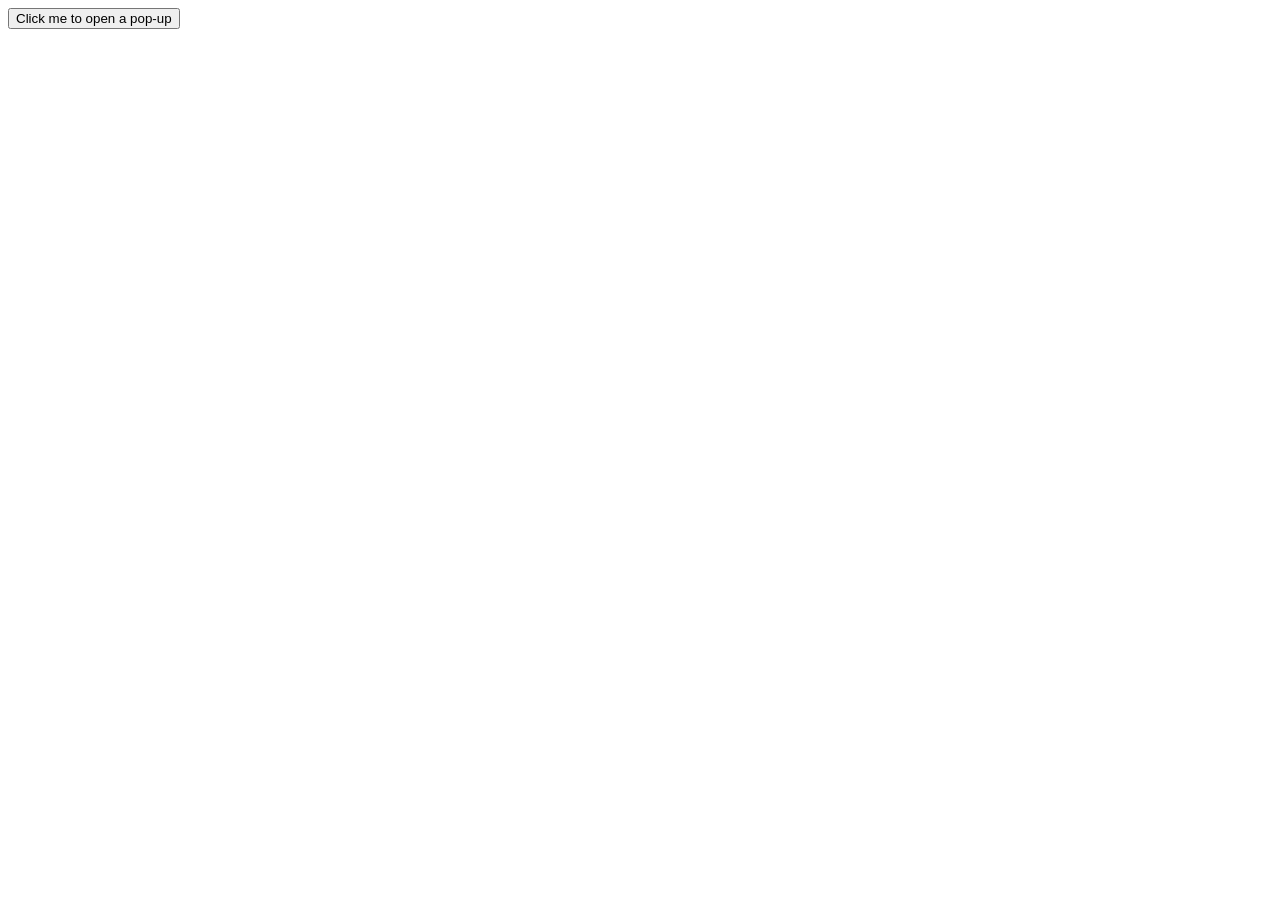
<file: python/popup.html>
<!DOCTYPE html>
<html>
<head>
    <title>Popup Example</title>
    <style>
        /* Modal container */
        .modal {
            display: none; /* Hidden by default */
            position: fixed; /* Stay in place */
            z-index: 1; /* Sit on top */
            left: 0;
            top: 0;
            width: 100%; /* Full width */
            height: 100%; /* Full height */
            overflow: auto; /* Enable scroll if needed */
            background-color: rgb(0,0,0); /* Fallback color */
            background-color: rgba(0,0,0,0.4); /* Black w/ opacity */
            padding-top: 60px; /* Padding from the top */
        }

        /* Modal content */
        .modal-content {
            background-color: #fefefe;
            margin: 5% auto; /* 5% from the top and centered */
            padding: 20px;
            border: 1px solid #888;
            width: 80%; /* Could be more or less, depending on screen size */
            max-width: 500px; /* Maximum width for the modal */
            box-shadow: 0 4px 8px 0 rgba(0,0,0,0.2);
            animation: animatetop 0.4s;
        }

        /* Add animation (slide in from top) */
        @keyframes animatetop {
            from {top: -300px; opacity: 0}
            to {top: 0; opacity: 1}
        }

        /* Close button */
        .close {
            color: #aaa;
            float: right;
            font-size: 28px;
            font-weight: bold;
        }

        .close:hover,
        .close:focus {
            color: black;
            text-decoration: none;
            cursor: pointer;
        }
    </style>
</head>
<body>

<button id="myElement">Click me to open a pop-up</button>

<!-- The Modal -->
<div id="myModal" class="modal">
    <!-- Modal content -->
    <div class="modal-content">
        <span class="close">&times;</span>
        <p>This is a centered pop-up modal!</p>
    </div>
</div>

<script>
    document.addEventListener("DOMContentLoaded", function() {
        // Get the modal
        var modal = document.getElementById("myModal");

        // Get the button that opens the modal
        var btn = document.getElementById("myElement");

        // Get the <span> element that closes the modal
        var span = document.getElementsByClassName("close")[0];

        // When the user clicks the button, open the modal 
        btn.onclick = function() {
            modal.style.display = "block";
        }

        // When the user clicks on <span> (x), close the modal
        span.onclick = function() {
            modal.style.display = "none";
        }

        // When the user clicks anywhere outside of the modal, close it
        window.onclick = function(event) {
            if (event.target == modal) {
                modal.style.display = "none";
            }
        }
    });
</script>

</body>
</html>
</file>
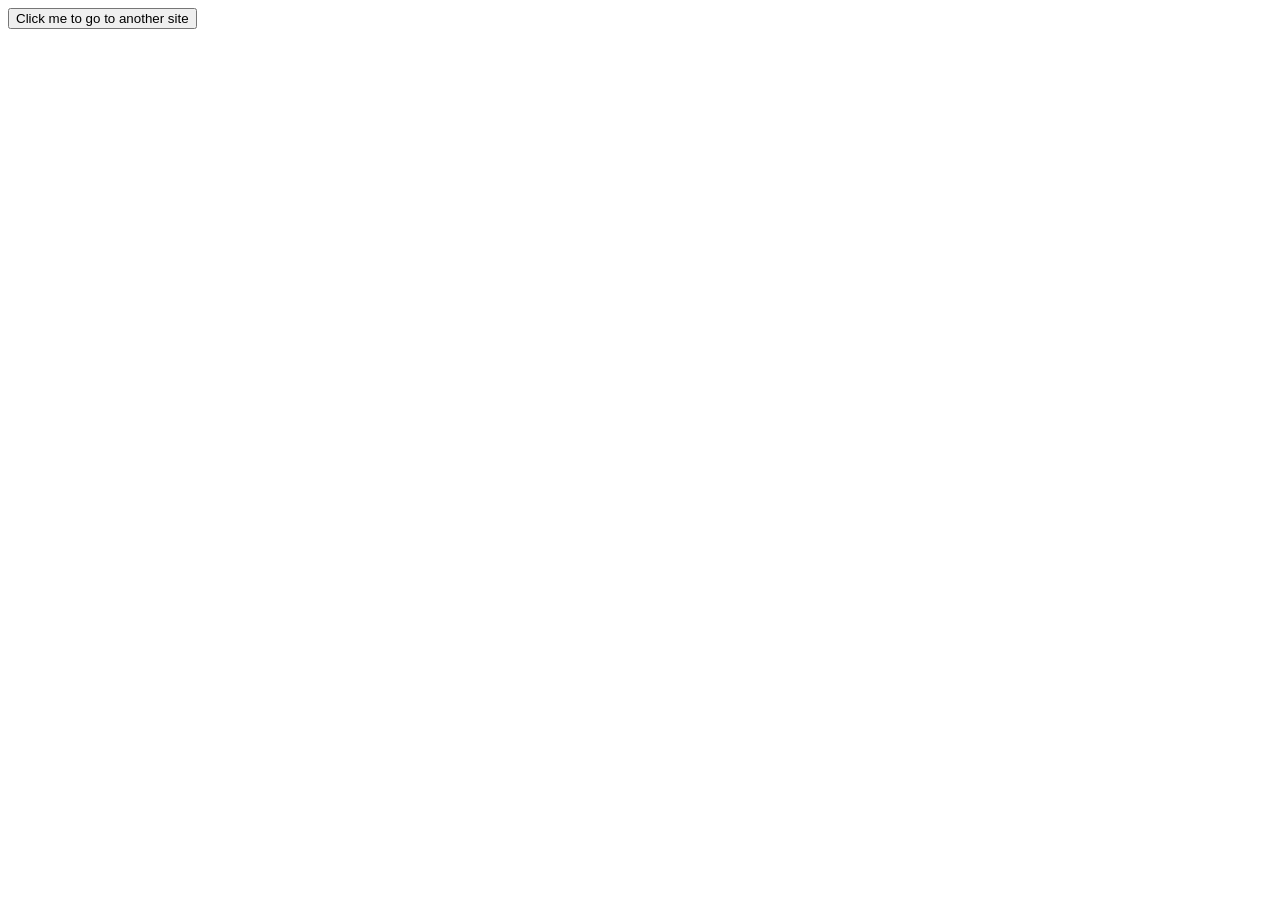
<file: python/redirect.html>
<!DOCTYPE html>
<html>
<head>
    <title>Redirect Example</title>
    <script>
        document.addEventListener("DOMContentLoaded", function() {
            // Select the element
            var element = document.getElementById("myElement");
            
            // Add click event listener
            element.addEventListener("click", function() {
                // Redirect to another site
                window.location.href = "https://www.google.com";
            });
        });
    </script>
</head>
<body>
    <button id="myElement">Click me to go to another site</button>
</body>
</html>
</file>
